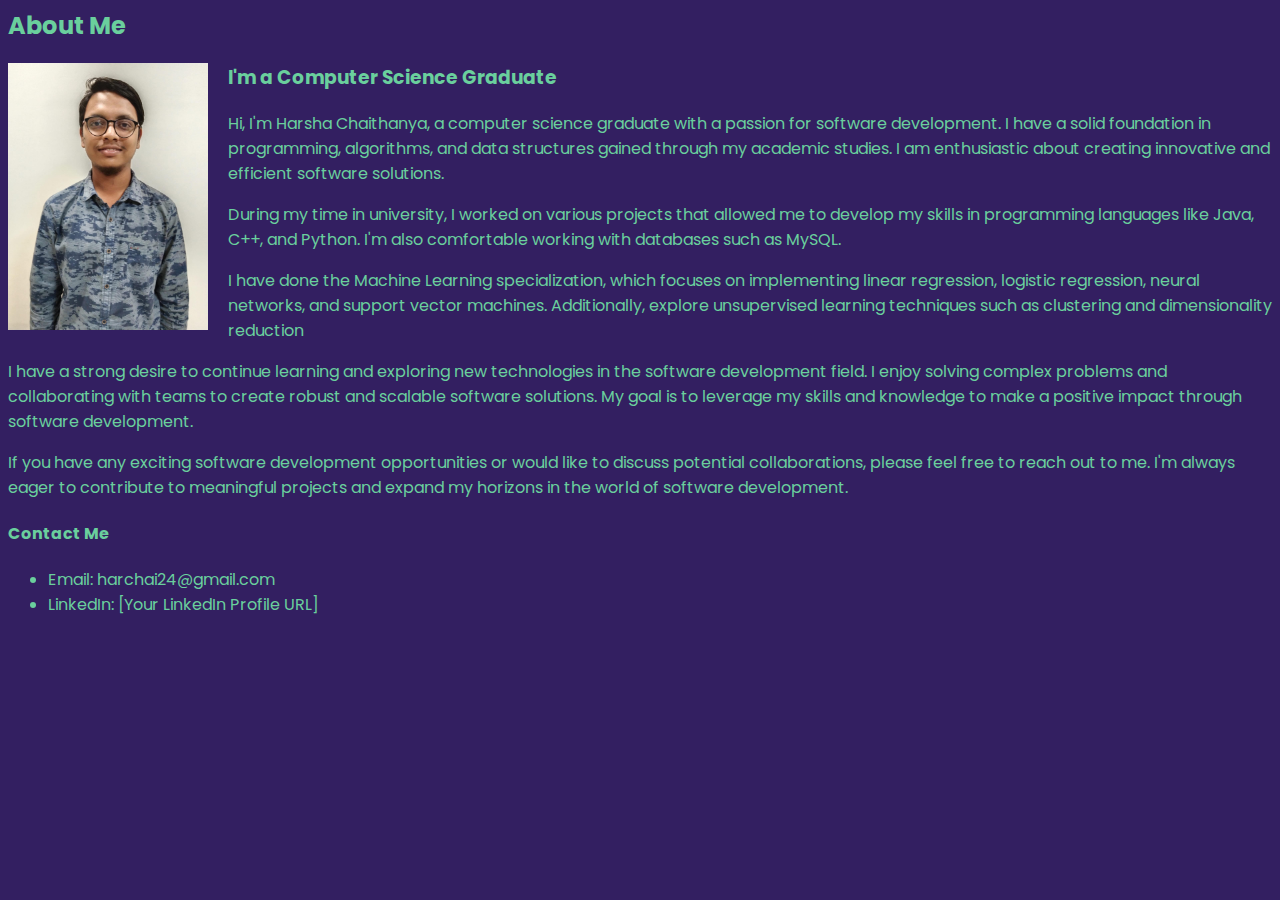
<file: about.html>
<html lang="en">
<head>
    <meta charset="UTF-8">
    <meta http-equiv="X-UA-Compatible" content="IE=edge">
    <meta name="viewport" content="width=device-width, initial-scale=1.0">
    <title>About</title>
    <link rel="preconnect" href="https://fonts.googleapis.com">
    <link rel="preconnect" href="https://fonts.gstatic.com" crossorigin>
    <link href="https://fonts.googleapis.com/css2?family=Poppins:wght@400;600&display=swap" rel="stylesheet">

    <style>
      .profile-pic {
      width: 200px;
      height: auto;
      float: left;
      margin-right: 20px;
    }
    body {
            background-color: rgb(51, 31, 97);
            color: rgb(106, 207, 157);
            font-family: 'Poppins', sans-serif;

        }
  

    </style>
</head>
<body>
    <section id="About">
        <div class="container">
          <h2>About Me</h2>
          <div class="content">
            <div class="left">
              <img src="photo.jpg" alt="Profile Picture" class="profile-pic">
            </div>
            <div class="right">
              <h3>I'm a Computer Science Graduate</h3>
              <p>
                Hi, I'm Harsha Chaithanya, a computer science graduate with a passion for software development. I have a solid foundation in programming, algorithms, and data structures gained through my academic studies. I am enthusiastic about creating innovative and efficient software solutions.
              </p>
              <p>
                During my time in university, I worked on various projects that allowed me to develop my skills in programming languages like Java, C++, and Python. I'm also comfortable working with databases such as MySQL.
              </p>
              <p>
                I have done the Machine Learning specialization, which focuses on implementing linear regression, logistic regression, neural networks, and support vector machines. Additionally, explore unsupervised learning techniques such as clustering and dimensionality reduction
              </p>
              <p>
                I have a strong desire to continue learning and exploring new technologies in the software development field. I enjoy solving complex problems and collaborating with teams to create robust and scalable software solutions. My goal is to leverage my skills and knowledge to make a positive impact through software development.
              </p>
              <p>
                If you have any exciting software development opportunities or would like to discuss potential collaborations, please feel free to reach out to me. I'm always eager to contribute to meaningful projects and expand my horizons in the world of software development.
              </p>
              <div class="contact">
                <h4>Contact Me</h4>
                <p>

                </p>
                <ul>
                  <li>Email:  harchai24@gmail.com</li>
                  <li>LinkedIn: [Your LinkedIn Profile URL]</li>
                </ul>
</body>
</html>
</file>
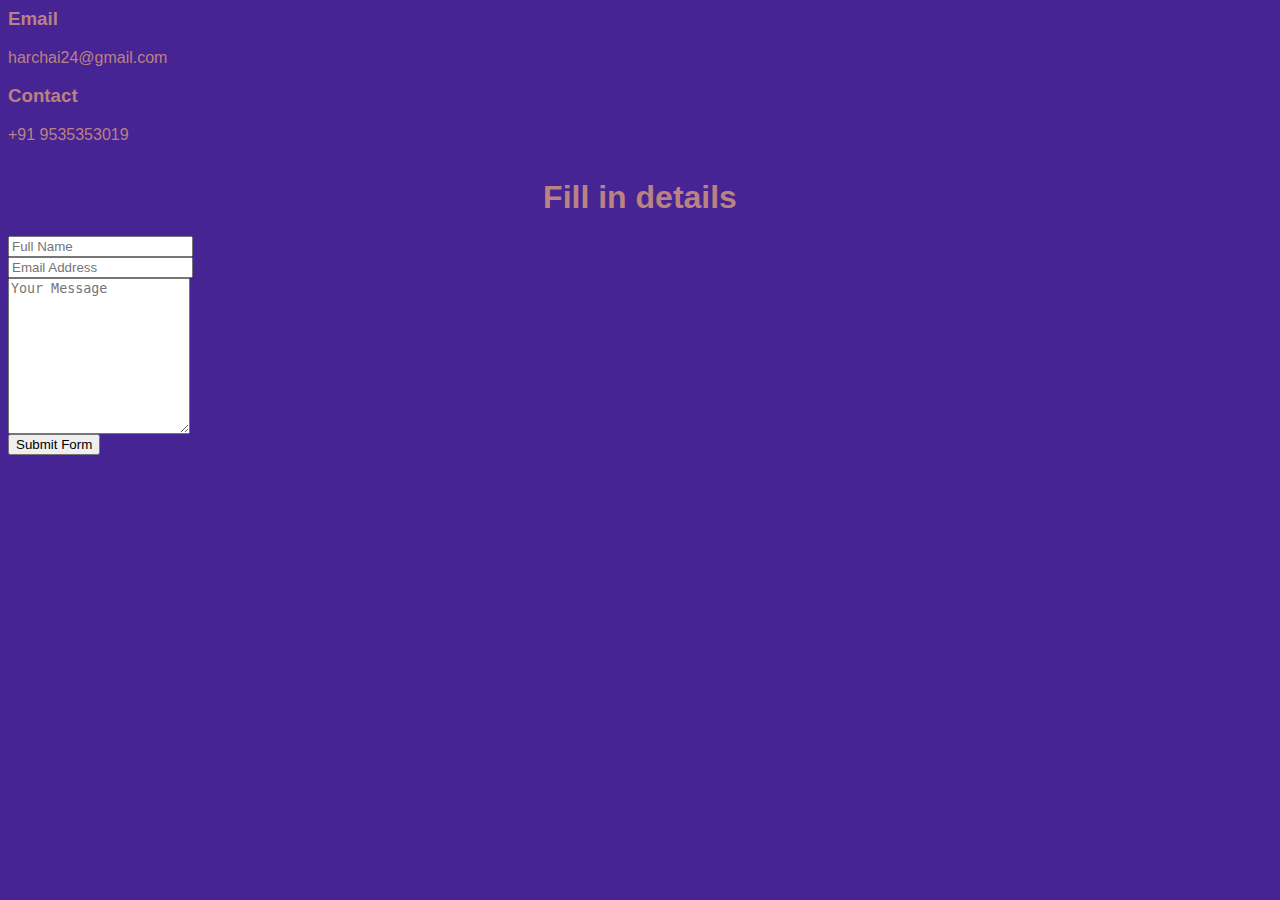
<file: contact.html>
<html lang="en">

<head>
    <meta charset="UTF-8">
    <meta name="viewport" content="width=device-width, initial-scale=1.0">
    <title>Document</title>
</head>
<style>
    body {
        background-color: rgb(70, 36, 148);
        color: rgb(187, 130, 130);
        font-family: 'Poppins', sans-serif;

    }

    h1 {
        text-align: center;
        margin: 35px 0 20px 0 !important;
    }
    container{
        align-items: center;
    }
</style>

<body>
            <h3>Email</h3>
            <p>harchai24@gmail.com</p>
      
    

            <h3>Contact</h3>
            <p>+91 9535353019</p>
     
    




        <div class="container">
            <h1>Fill in details </h1>
            <form target="_blank" action="https://formsubmit.co/harchai24@gmail.com" method="POST">
                <div class="form-group">
                    <div class="form-row">
                        <div class="col">
                            <input type="text" name="name" class="form-control" placeholder="Full Name" required>
                        </div>
                        <div class="col">
                            <input type="email" name="email" class="form-control" placeholder="Email Address" required>
                        </div>
                    </div>
                </div>
                <div class="form-group">
                    <textarea placeholder="Your Message" class="form-control" name="message" rows="10"
                        required></textarea>
                </div>
                <button type="submit" class="btn btn-lg btn-dark btn-block">Submit Form</button>
            </form>
        </div>



</body>

</html>
</file>
